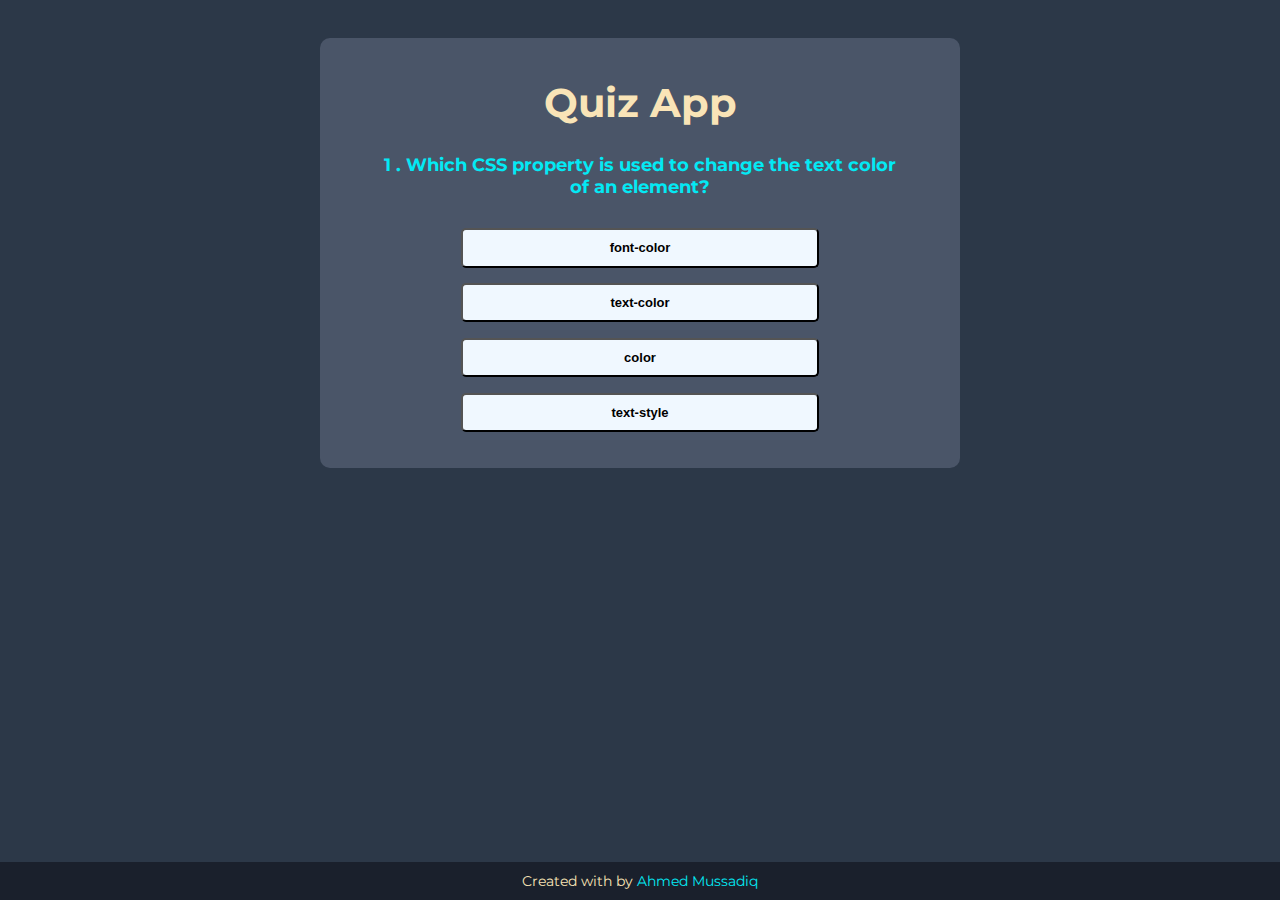
<file: index.html>
<!DOCTYPE html>
<html lang="en">
<head>
    <meta charset="UTF-8">
    <link rel="stylesheet" href="https://cdnjs.cloudflare.com/ajax/libs/font-awesome/6.4.0/css/all.min.css" integrity="sha512-iecdLmaskl7CVkqkXNQ/ZH/XLlvWZOJyj7Yy7tcenmpD1ypASozpmT/E0iPtmFIB46ZmdtAc9eNBvH0H/ZpiBw==" crossorigin="anonymous" referrerpolicy="no-referrer" />
    <meta name="viewport" content="width=device-width, initial-scale=1.0">
    <link rel="icon" href="icon.png">
    <title>Quiz App</title>
    <link rel="stylesheet" href="style.css">
    <link rel="stylesheet" href="response.css">
</head>
<body>
   
        <div class="heading">
            <h1>Quiz App</h1>
            
            <div class="quiz">
                <h2 id="question">Question will display here</h2>
                <div id="ans_btn">
                <button class="btn">Answer1</button>
                <button class="btn">Answer2</button>
                <button class="btn">Answer3</button>
                <button class="btn">Answer4</button>
            </div>
            <div class="bt">
                <span></span>
                <span></span>
                <span></span>
                <span></span>
            <button id="next_btn">Next</button>
        </div>
        </div>
        </div>
   
        <div id="popup-message" style="display: none;">
            <p>You left the quiz. You have one chance to resume the quiz. Click "OK" to continue or leave the quiz again to end it.</p>
            <button id="popup-ok-btn">OK</button>
        </div>
        <footer>
            <p>
              Created with <i class="fa fa-heart"></i> by
              <a target="_blank" href="https://ahmedmussadiq.my.to">Ahmed Mussadiq</a>
              
                </p>
          </footer>
   <script src="script.js"></script>
</body>
</html>
</file>
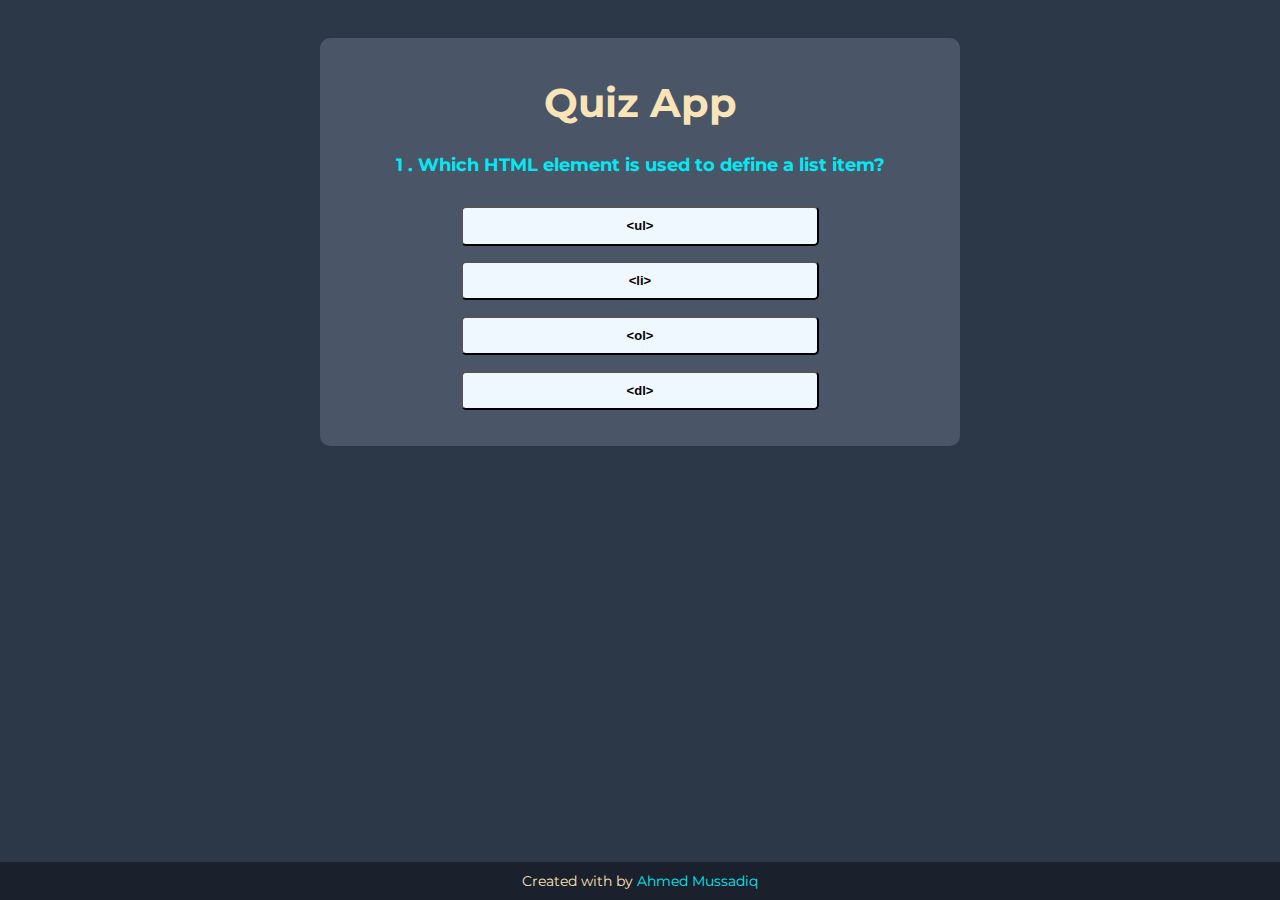
<file: quiz.html>
<!DOCTYPE html>
<html lang="en">
<head>
    <meta charset="UTF-8">
    <link rel="stylesheet" href="https://cdnjs.cloudflare.com/ajax/libs/font-awesome/6.4.0/css/all.min.css" integrity="sha512-iecdLmaskl7CVkqkXNQ/ZH/XLlvWZOJyj7Yy7tcenmpD1ypASozpmT/E0iPtmFIB46ZmdtAc9eNBvH0H/ZpiBw==" crossorigin="anonymous" referrerpolicy="no-referrer" />
    <meta name="viewport" content="width=device-width, initial-scale=1.0">
    <title>Quiz App</title>
    <link rel="stylesheet" href="style.css">
    <link rel="stylesheet" href="response.css">
</head>
<body>
   
        <div class="heading">
            <h1>Quiz App</h1>
            
            <div class="quiz">
                <h2 id="question">Question will display here</h2>
                <div id="ans_btn">
                <button class="btn">Answer1</button>
                <button class="btn">Answer2</button>
                <button class="btn">Answer3</button>
                <button class="btn">Answer4</button>
            </div>
            <div class="bt">
                <span></span>
                <span></span>
                <span></span>
                <span></span>
            <button id="next_btn">Next</button>
        </div>
        </div>
        </div>
   
        <div id="popup-message" style="display: none;">
            <p>You left the quiz. You have one chance to resume the quiz. Click "OK" to continue or leave the quiz again to end it.</p>
            <button id="popup-ok-btn">OK</button>
        </div>
        <footer>
            <p>
              Created with <i class="fa fa-heart"></i> by
              <a target="_blank" href="https://ahmedmussadiq.my.to">Ahmed Mussadiq</a>
              
                </p>
          </footer>
   <script src="script.js"></script>
</body>
</html>
</file>
<file: style.css>
@import url('https://fonts.googleapis.com/css?family=Montserrat:400,800');
body{
    margin: 0;
    padding: 0;
    background: #2C3848;
    font-family: 'Montserrat', sans-serif;
}




.heading{
    background-color:   #4A5568;
    width: 40%;
    border-radius: 10px;
    margin: 3% 20% 0% 25%;
    text-align: center;
    padding: 1% 5% 6% 5%;
}
.heading h1{
    color: #F9E4B7;
    font-size: 40px;

}
.quiz h2{
    color: #03e9f4;
    font-size: 18px;
    font-weight: 700;
}

.btn{
    width: 70%;
    padding: 2%;
    font-size: 13px;
    background-color: aliceblue;
    font-weight: 600;
    border-radius:5px ;
    margin-top: 3%;
}

  
.btn:hover:not([disabled]){
    background-color:#2C3848;
    color: #fff;
}
.btn:disabled{
    cursor: no-drop;
}
.bt{
    display: flex;
    justify-content: center;
    text-align: center;
    margin-bottom: -8%;
}
#next_btn{
    width: 24%;
padding: 1%;
    box-shadow: 0 0 10px rgba(3, 233, 244, 0.2);
	border: none;
    background-color:  #2C3848;
    border-radius:30px ;
    border:2px solid #03e9f4;
    margin-top: 5%; 
    color: #03e9f4;
    display: none;
    font-size: 18px;
   
    font-weight: 600;
}


.correct{
    background: #9aeabc;
}

.incorrect{
    background: #ff9393;
}


#popup-message {
    position: fixed;
    top: 50%;
    left: 50%;
    transform: translate(-50%, -50%);
    background-color: #fff;
    padding: 20px;
    border: 1px solid #ccc;
    box-shadow: 0 0 10px rgba(0, 0, 0, 0.2);
    z-index: 9999;
    display: none;
}

#popup-ok-btn {
    margin-top: 10px;
    cursor: pointer;
}


footer {
    background-color: #1A202C; /* Dark navy blue footer background color */
    color: #F9E4B7; /* Creamy yellow footer text color */
    font-size: 14px;
    bottom: 0;
    position: fixed;
    left: 0;
    right: 0;
    text-align: center;
    z-index: 999;
    
}

footer p {
    margin: 10px 0;
}

footer i {
    color: #FF4B2B; /* Bright orange footer icon color */
}

footer a {
    color: #03e9f4; /* Highlight color used in the HTML code */
    text-decoration: none;
}
</file>
<file: response.css>
@media screen and (max-width: 769px) and (max-height:700px)
{
    .heading {
        background-color: #4A5568;
        width: 40%;
        border-radius: 10px;
        margin: 16% 20% 0% 25%;
        text-align: center;
        padding: 1% 5% 6% 5%;
    }
}

@media screen and (max-width: 426px) and (max-height:700px)
{

    .heading {
        background-color: #4A5568;
        width: 85%;
        border-radius: 10px;
        margin: 10% 0% 0% 4%;
        text-align: center;
        padding: 5% 3% 14% 2%;
    }

.heading h1 {
    color: #F9E4B7;
    font-size: 35px;
}

.quiz h2 {
    color: #03e9f4;
    font-size: 20px;
    font-weight: 700;
}


.btn {
    width: 70%;
    padding: 2%;
    font-size: 15px;
   
    font-weight: 600;
    border-radius: 5px;
    margin-top: 3%;
}

#next_btn {
    width: 24%;
    padding: 1%;
    box-shadow: 0 0 10px rgba(3, 233, 244, 0.2);
    border: none;
    background-color: #2C3848;
    border-radius: 30px;
    border: 2px solid #03e9f4;
    margin-top: 5%;
    color: #03e9f4;
    display: none;
    font-size: 13px;
    font-weight: 600;
}

.bt {
    display: flex;
    justify-content: center;
    text-align: center;
    margin-bottom: -8%;
}
}


@media screen and (max-width: 376px) and (max-height: 700px)
{
    .heading {
        background-color: #4A5568;
        width: 85%;
        border-radius: 10px;
        margin: 20% 0% 0% 6%;
        text-align: center;
        padding: 8% 3% 14% 2%;
    }

.heading h1 {
    color: #F9E4B7;
    font-size: 35px;
}

.quiz h2 {
    color: #03e9f4;
    font-size: 20px;
    font-weight: 700;
}


.btn {
    width: 70%;
    padding: 2%;
    font-size: 15px;
   
    font-weight: 600;
    border-radius: 5px;
    margin-top: 3%;
}

#next_btn {
    width: 24%;
    padding: 1%;
    box-shadow: 0 0 10px rgba(3, 233, 244, 0.2);
    border: none;
    background-color: #2C3848;
    border-radius: 30px;
    border: 2px solid #03e9f4;
    margin-top: 5%;
    color: #03e9f4;
    display: none;
    font-size: 13px;
    font-weight: 600;
}

.bt {
    display: flex;
    justify-content: center;
    text-align: center;
    margin-bottom: -8%;
}


}
</file>
